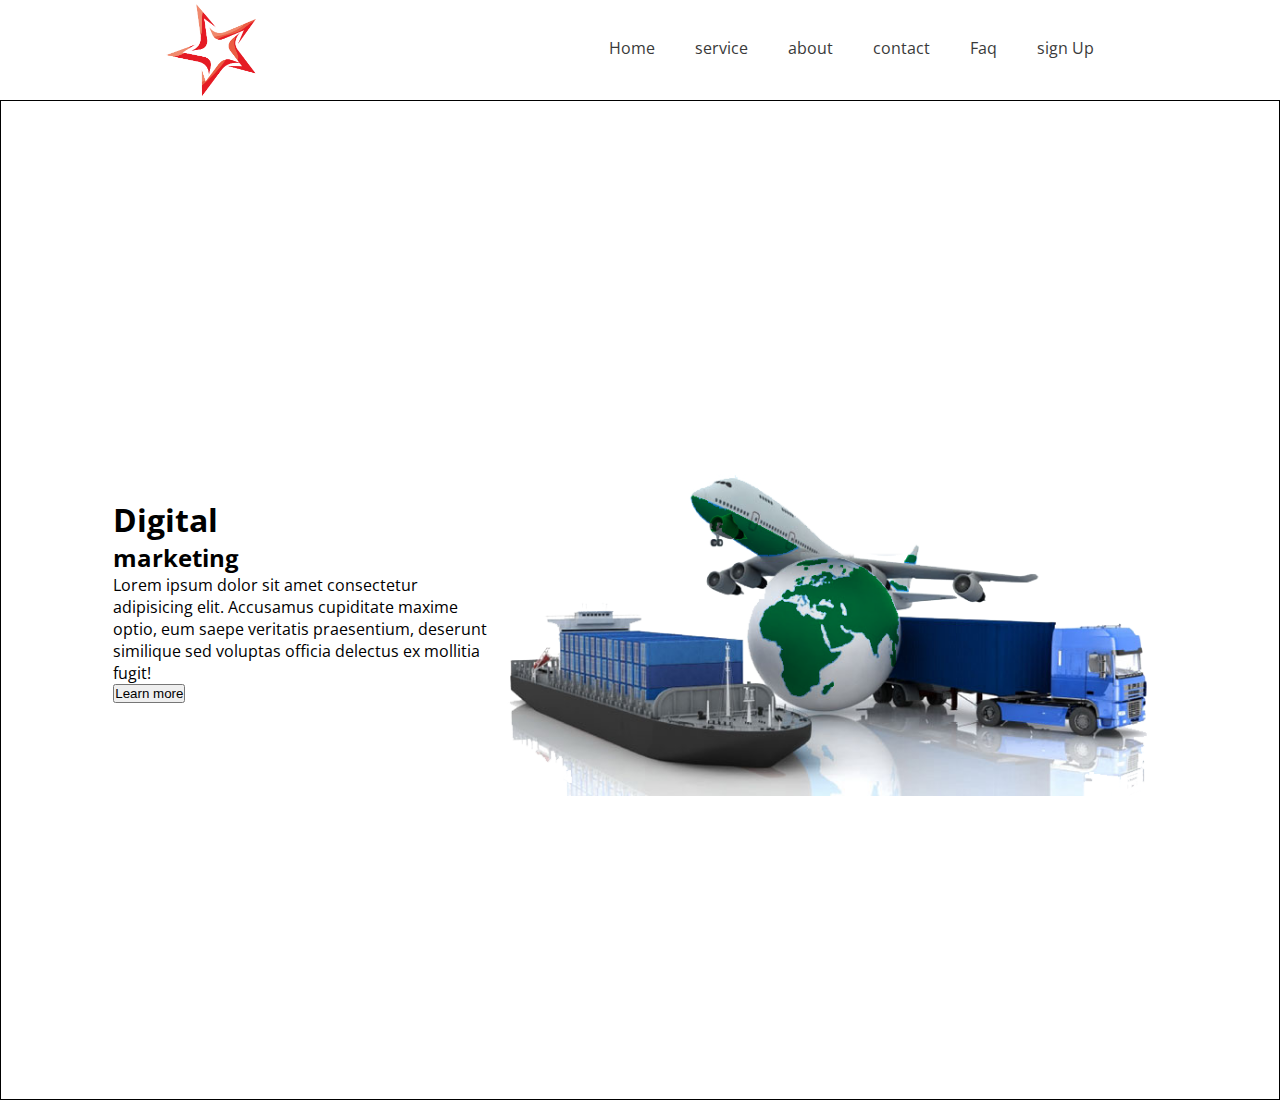
<file: 1/index.html>
<html lang="en">
<head>
    <meta charset="UTF-8">
    <meta name="viewport" content="width=device-width, initial-scale=1.0">
    <title>Digital Design</title>
    <link rel="preconnect" href="https://fonts.googleapis.com">
<link rel="preconnect" href="https://fonts.gstatic.com" crossorigin>
<link href="https://fonts.googleapis.com/css2?family=Open+Sans:ital,wght@0,300..800;1,300..800&display=swap" rel="stylesheet">
    <link rel="stylesheet" href="style.css">
</head>
<body>
    <header>
        <div class="logo">
            <img src="./images/logo.png" alt="logo" width = "90px">
        </div>
        <nav>
            <ul>
                <li><a href="#">Home</a></li>
                <li><a href="#">service </a></li>
                <li><a href="#">about</a></li>
                <li><a href="#">contact</a></li>
                <li><a href="#">Faq</a></li>
                <li><a href="#" class="signup-btn">sign Up</a></li>
            </ul>
        </nav>
    </header>
    <main>
        <div class="content-left">
        <h1>Digital</h1>
        <h2>marketing</h2>
        <p>Lorem ipsum dolor sit amet consectetur adipisicing elit. Accusamus cupiditate maxime optio, eum saepe veritatis praesentium, deserunt similique sed voluptas officia delectus ex mollitia fugit!</p>
        <button class="cta">Learn more</button>
        </div>
        <div class="content-right">
            <img src="./images/logistic-icon-png-12710.png" alt="" class="hero-img">
        </div>
    </main>
    
</body>
</html>
</file>
<file: 1/style.css>
*{
    margin:0;
    padding: 0;
    box-sizing: border-box;

}

body{
    font-family: "Open Sans", sans-serif;

}

header{
    height: 100px;

    display: flex;
    justify-content: space-around;
    align-items: center;
}

ul{
    display: flex;
    list-style-type: none;
    

}

ul li a{
    padding: 0 20px;
    text-decoration: none;
    color: #3a3a3a;
    display: inline-block;


}
li a::after{
    content: '';
    display: block;
    height: 4px;
    width: 0;
    background: #c4c4f7;
    transition: all .5s


}

li a:hover::after{
    width: 100%;
}

main{
    display: flex;
    border: 1px solid black;
    height: calc(100vh + 100px);
    align-items: center;
    justify-content: center;
}
.hero-img{
    max-width: 670px;
    height: auto;
}
.content-left{
    width: 30%;
}
</file>
